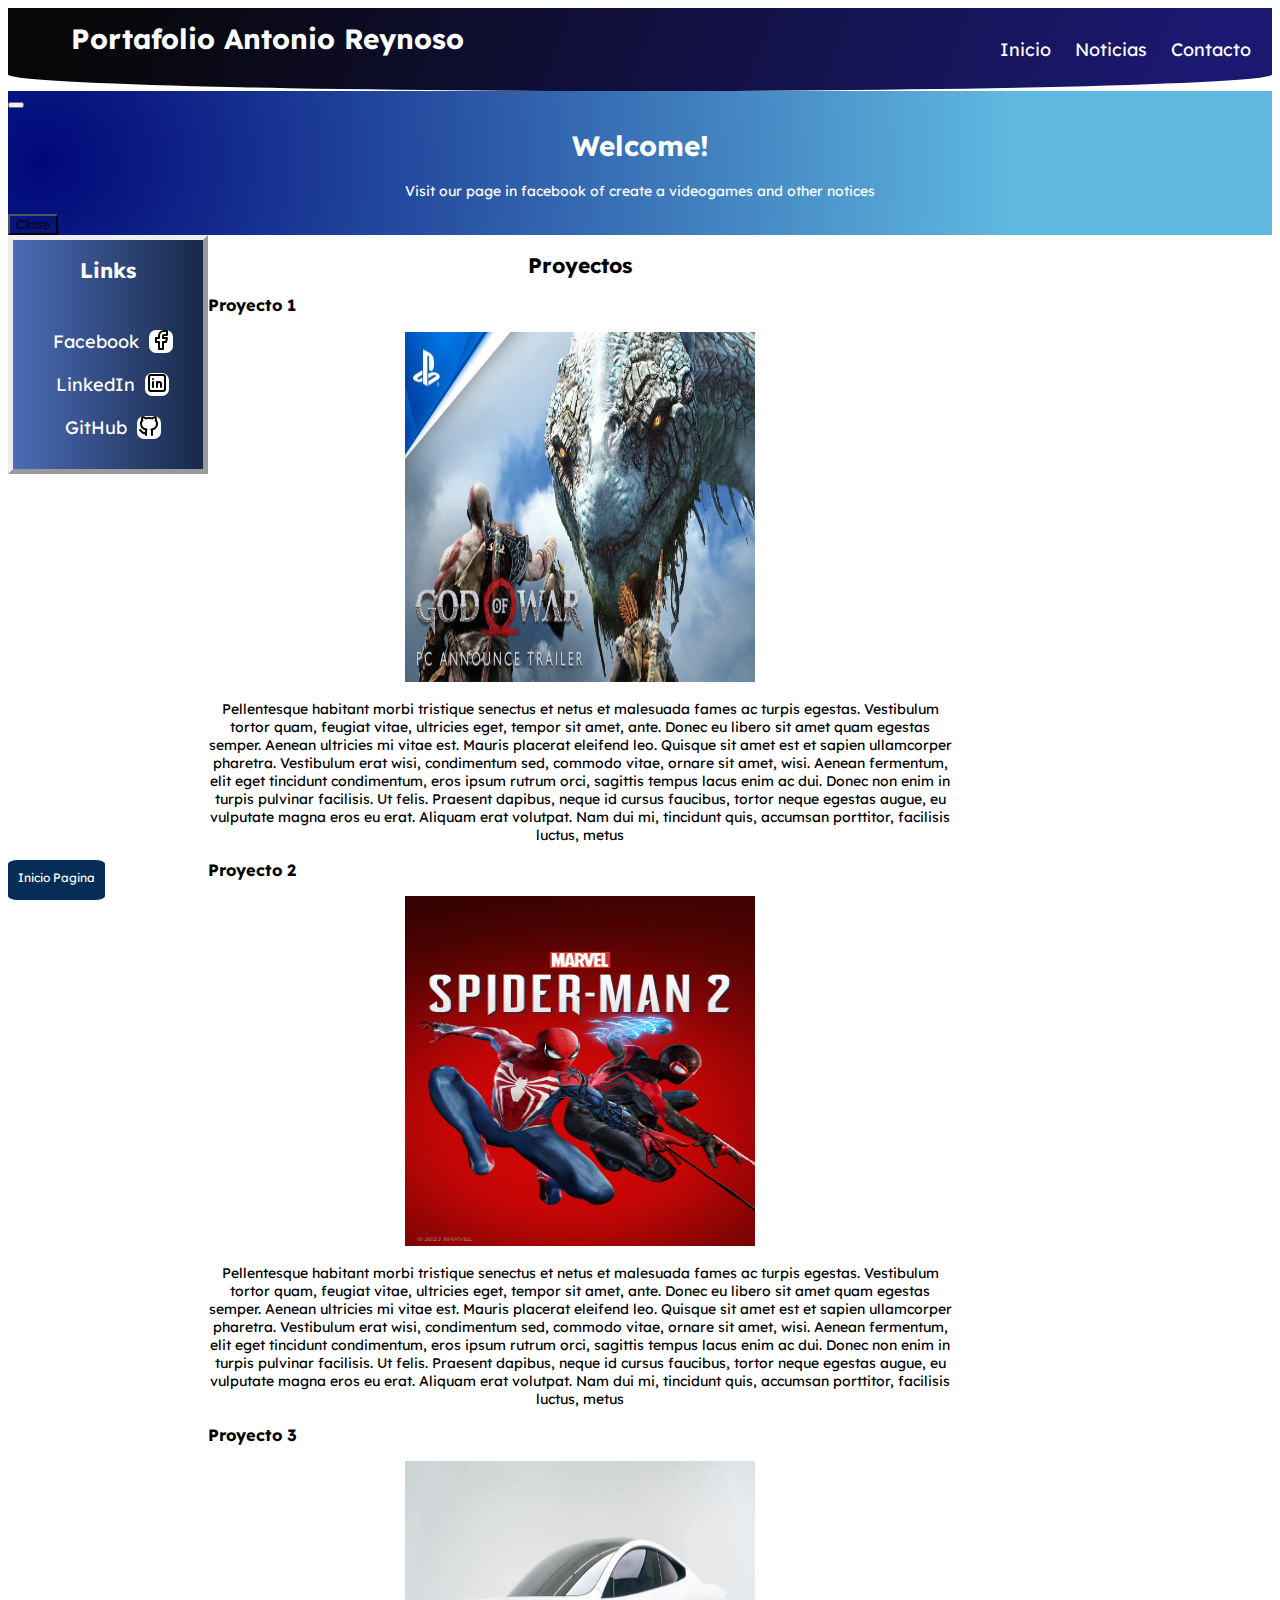
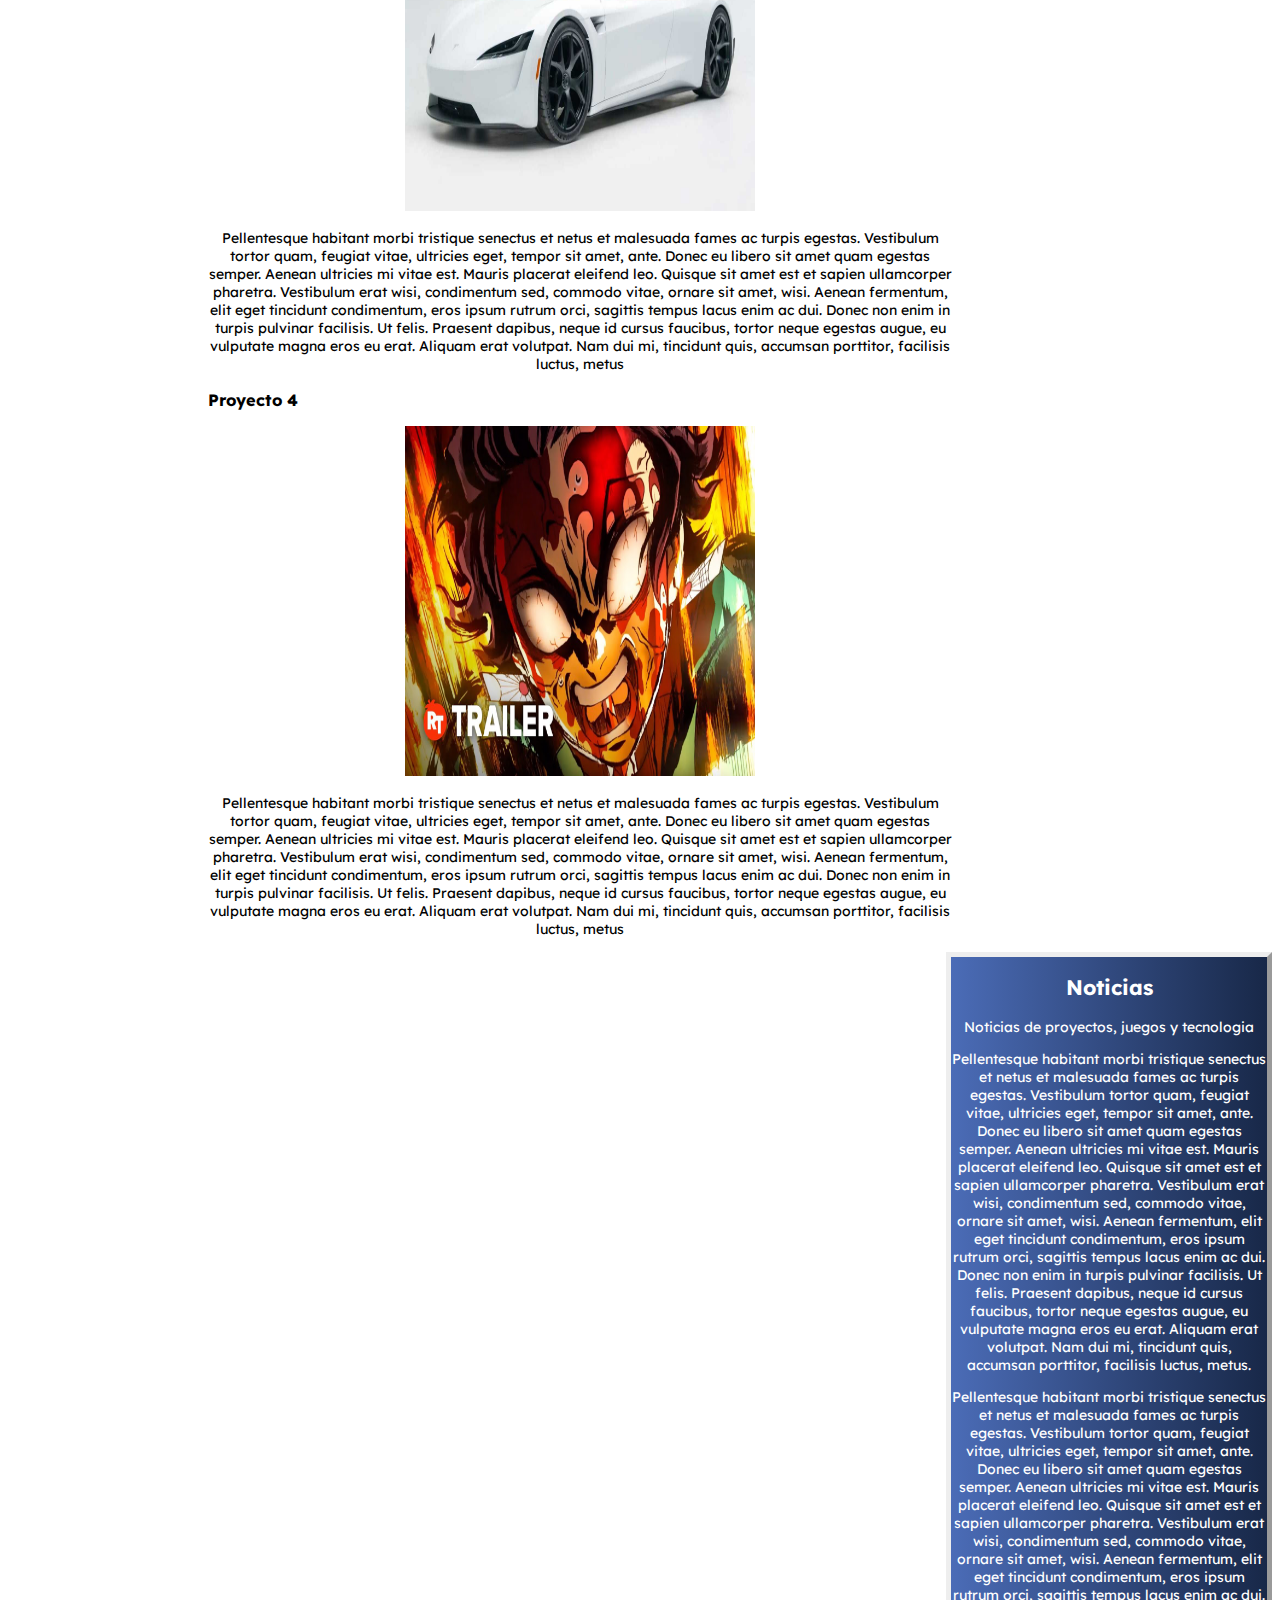
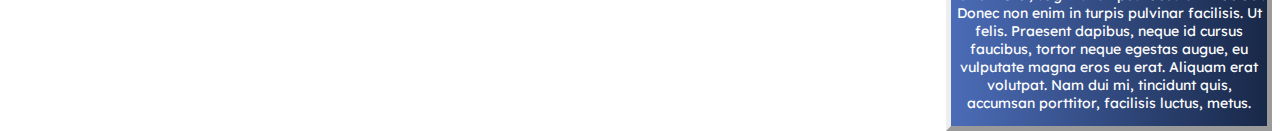
<file: index.html>
<!DOCTYPE html>
<html lang="en">

<head>
    <meta charset="UTF-8">
    <meta http-equiv="X-UA-Compatible" content="IE=edge">
    <meta name="viewport" content="width=device-width, initial-scale=1.0">
    <link rel="stylesheet" href="style/style.css">
    <script src="js/code.jquery.com_jquery-3.7.0.js"></script>
    <link href="https://cdn.jsdelivr.net/npm/bootstrap@5.3.0/dist/css/bootstrap.min.css" rel="stylesheet"
        integrity="sha384-9ndCyUaIbzAi2FUVXJi0CjmCapSmO7SnpJef0486qhLnuZ2cdeRhO02iuK6FUUVM" crossorigin="anonymous">
    <title>Portafolio: Antonio Reynoso</title>
</head>

<body>
    <!-- Cabezera -->
    <header class="hed">
    </header>
    <!-- Menu de enlaces -->
    <!-- Centro de la pagina -->
    <main class="mainPrinc">
        <div id="welcome">
        </div>
        <aside class="asideLeft">
        </aside>
        <!-- Otro menu de enlaces dentro del main -->
        <!-- Secciones de la pagina -->
        <section class="dataPage" id="loadData">
            <!-- Contenido article o divs -->
        </section>
        <!-- Otro menu de enlaces dentro del main -->
        <aside class="asideRight">
        </aside>
    </main>
    <!-- Pide de la pagina -->
    <footer class="footStyle">
        <section>
            <nav>
                <ul class="nav footNav">
                    <li>
                        <a href="#" onclick="window.scrollTo(0,0)">Inicio Pagina</a>
                    </li>
                </ul>
            </nav>
        </section>
    </footer>
    <script src="js/main.js"></script>
    <script src="https://cdn.jsdelivr.net/npm/bootstrap@5.3.0/dist/js/bootstrap.bundle.min.js"
        integrity="sha384-geWF76RCwLtnZ8qwWowPQNguL3RmwHVBC9FhGdlKrxdiJJigb/j/68SIy3Te4Bkz" crossorigin="anonymous">
    </script>
</body>

</html>
</file>
<file: style/style.css>
@font-face {
    font-family: 'Lexend';
    src: url(../font/Lexend/Lexend-VariableFont_wght.ttf);
}

html {
    font-family: 'Lexend' !important;
    font-size: 14px;
}

.firstModal {
    text-align: center;
    color: white;
}

.btn-format{
    background: none !important;
}

.hed {
    display: flex;
    position: relative;
    /* background: #052d56; */
    background-image: linear-gradient(111.4deg, rgba(7, 7, 9, 1) 6.5%, rgba(27, 24, 113, 1) 93.2%);
    /* height: 50vh; */
    border-bottom-left-radius: 50% 20%;
    border-bottom-right-radius: 50% 20%;
    color: white;
}

.title {
    position: relative;
    left: 5%;
    text-align: center;
    margin-top: 1%;
}

.imgPerfil {
    width: 10%;
    border-radius: 10%;
    position: relative;
    left: 15%;
}

.navigation {
    position: relative;
    left: 45%;
}

.nav {
    list-style: none;
    margin: 0;
    padding: 20px;
    text-align: center;
}

.left {
    display: grid !important;
}

.nav li {
    display: inline;
}

.nav a {
    display: inline-block;
    padding: 10px;
    text-decoration: none;
    color: white;
    font-size: large;
}

/* @keyframes bg-animation {
    0% { background-color: #0b1529; }
    50% { background-color: #47577a; }
    100% { background-color: #0b1529; }
} */

.asideLeft {
    width: 15%;
    text-align: center;
    position: relative;
    float: left;
    color: white;
    border-radius: 0%;
    border: outset 5px;
    /* animation: bg-animation 3s infinite; */
    background: linear-gradient(90deg, #4b6cb7 0%, #182848 100%);
}

.dataPage {
    width: 59%;
    float: left;
    text-align: center
}

.asideRight {
    width: 25%;
    text-align: center;
    position: relative;
    float: right;
    border: outset 5px;
    border-radius: 0%;
    color: white;
    /* background: #eaeff4; */
    background: linear-gradient(90deg, #4b6cb7 0%, #182848 100%);
}

.imgMenu {
    background: white;
    border-radius: 30%;
    padding: inherit !important;
}

.imgSize {
    margin: -14%;
}

.footStyle {
    background: #052d56;
    position: fixed;
    bottom: 0;
    color: white;
    border-radius: 10%;
    height: 40px;
}

.footNav {
    padding: initial;
}

.footNav a {
    font-size: 12px;
}

h3 {
    text-align: left;
}

.imgProyect {
    width: 350px;
    height: 350px;
}

form {
    text-align: initial;
    width: 80%;
    display: inline-block;
}

.col-auto {
    margin-top: 10px;
}

/* ----------------------------------------------
  Generated by AnimatiSS
  Licensed under FreeBSD License
  URL: https://xsgames.co/animatiss
  Twitter: @xsgames_
---------------------------------------------- */

.scale-up-top-left {
    animation: scale-up-top-left 0.2s;
}

@keyframes scale-up-top-left {
    0% {
        transform: scale(.5);
        transform-origin: top left
    }

    100% {
        transform: scale(1);
        transform-origin: top left
    }
}

.scale-up-top {
    animation: scale-up-top 0.2s;
}

@keyframes scale-up-top {
    0% {
        transform: scale(.5);
        transform-origin: center top
    }

    100% {
        transform: scale(1);
        transform-origin: center top
    }
}

.scale-up-top-right {
    animation: scale-up-top-right 0.2s;
}

@keyframes scale-up-top-right {
    0% {
        transform: scale(.5);
        transform-origin: top right
    }

    100% {
        transform: scale(1);
        transform-origin: top right
    }
}

.modal-content {
    background-image: radial-gradient(circle 975px at 2.6% 48.3%, rgba(0, 8, 120, 1) 0%, rgba(95, 184, 224, 1) 99.7%);
}

/* Responsive */
@media(max-width: 1262px) {
    .navigation {
        position: relative;
        left: 35%;
    }
}

@media(max-width: 1075px) {
    .navigation {
        position: relative;
        left: 25%;
    }
}

@media(max-width: 930px) {
    .navigation {
        position: relative;
        left: 25%;
    }
}
</file>
